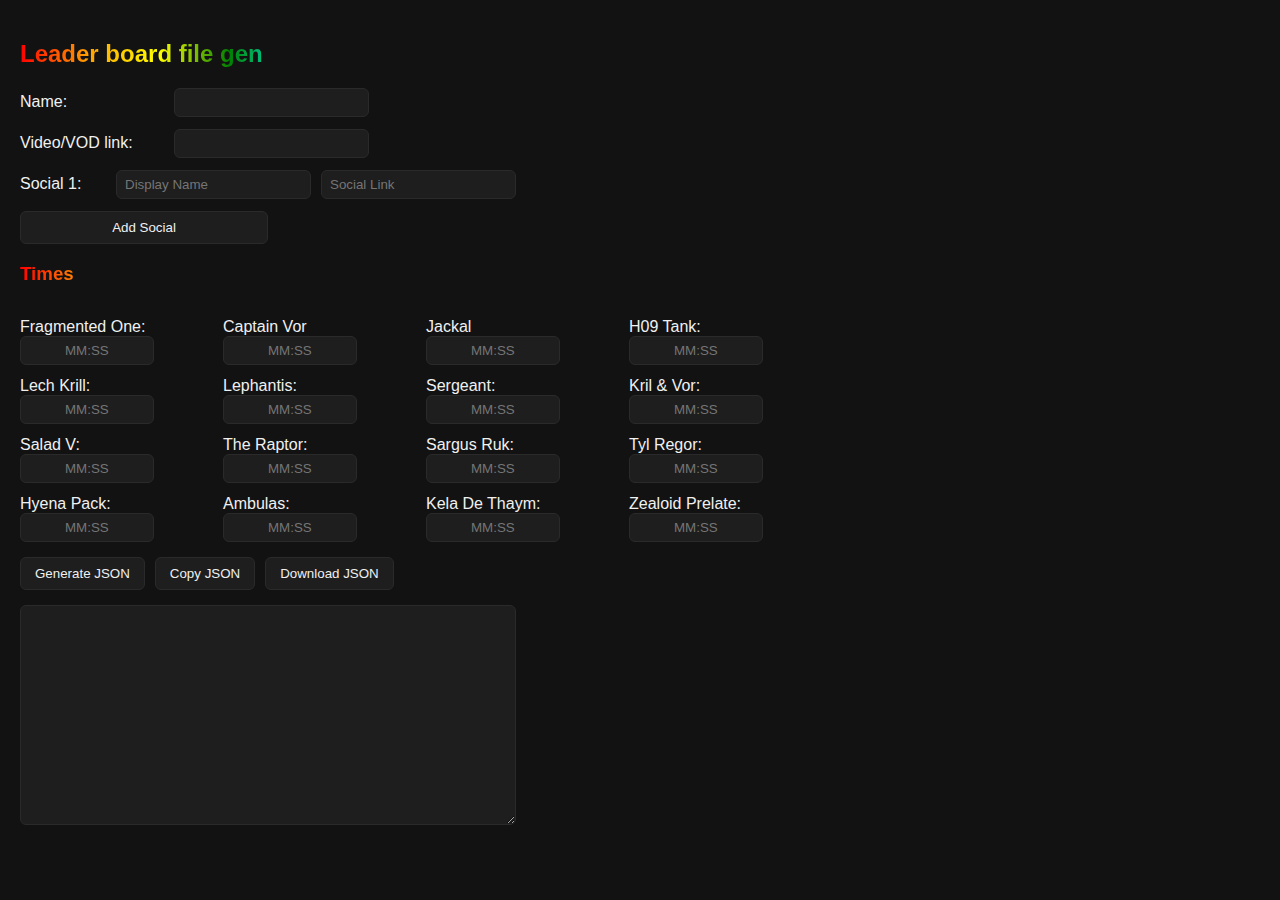
<file: gen.html>
<!DOCTYPE html>
<html lang="en">
<head>
  <meta charset="UTF-8">
  <title>Leader board file gen</title>
  <link rel="stylesheet" href="css/style.css">
  <style>
    body {
      font-family: 'Comic Sans MS', cursive, sans-serif;
      background: var(--bg);
      color: var(--text);
      padding: 20px;
    }

    h2, h3 {
      color: var(--text);
    }

    .field {
      margin-bottom: 12px;
    }

    label {
      display: inline-block;
      width: 150px;
      color: var(--text);
    }

    input {
      padding: 6px 8px;
      border: 1px solid var(--border);
      border-radius: 6px;
      background: var(--card);
      color: var(--text);
    }

    input:focus {
      outline: none;
      border-color: var(--accent);
    }


    .times-container {
      display: grid;
      grid-template-columns: repeat(4, auto);
      gap: 12px;
      margin-top: 15px;
      max-width: 800px;
      justify-content: center;
    }


    .animated-rainbow {
  background: linear-gradient(
    90deg,
    red,
    orange,
    yellow,
    green,
    cyan,
    blue,
    indigo,
    violet,
    red
  );
  background-size: 45% 25%;   
  -webkit-background-clip: text;
  background-clip: text;
  -webkit-text-fill-color: transparent;
  animation: rainbow 5s linear infinite;
}

@keyframes rainbow {
  0% {
    background-position: 0% 0%;
  }
  100% {
    background-position: 100% 0%;
  }
}


    .time-box input {
      width: 70%; 
    }

    .social-field input:first-child { 
      flex: 2;
    }

    .social-field input:last-child { 
      flex: 1;
    }

    .social-field {
      display: flex;
      gap:10px;
      align-items: center;
      max-width: 40%;
    }

    .button-row {
      display: flex;
      gap: 10px;
      flex-wrap: wrap;
      margin-top: 15px;
    }

    button {
      padding: 8px 14px;
      background: var(--card);
      max-width: 20%;
      color: var(--text);
      border: 1px solid var(--border);
      border-radius: 6px;
      cursor: pointer;
      transition: bg 0.2s;
    }

    button:hover {
      background: var(--accent);
      color: white;
    }

    input, textarea {
  font-family: 'Comic Sans MS', cursive, sans-serif;
}

    textarea {
      width: 40%;
      height: 220px;
      margin-top: 15px;
      padding: 10px;
      border: 1px solid var(--border);
      border-radius: 6px;
      background: var(--card);
      color: var(--text);
      font-family: monospace;
    }


    .time-input {
  text-align: center;
}


  </style>
</head>
<body>
    <h2 class="animated-rainbow">Leader board file gen</h2>

  <div class="field">
    <label for="name">Name:</label>
    <input type="text" id="name">
  </div>

  <div class="field">
    <label for="video">Video/VOD link:</label>
    <input type="text" id="video">
  </div>

  <div id="socials-container">
    <div class="field social-field">
      <label>Social 1:</label>
      <input type="text" placeholder="Display Name">
      <input type="text" placeholder="Social Link">
    </div>
  </div>

  <button type="button" onclick="addSocial()">Add Social</button>

  <h3 class="animated-rainbow">Times</h3>
  <div class="times-container" id="times-container">
    <div class="time-box"><label>   Fragmented One:     </label><input type="text" maxlength="5" class="time-input" placeholder="MM:SS"></div>
    <div class="time-box"><label>   Captain Vor     </label><input type="text" maxlength="5" class="time-input" placeholder="MM:SS"></div>
    <div class="time-box"><label>   Jackal     </label><input type="text" maxlength="5" class="time-input" placeholder="MM:SS"></div>
    <div class="time-box"><label>   H09 Tank:     </label><input type="text" maxlength="5" class="time-input" placeholder="MM:SS"></div>
    <div class="time-box"><label>   Lech Krill:     </label><input type="text" maxlength="5" class="time-input" placeholder="MM:SS"></div>
    <div class="time-box"><label>   Lephantis:     </label><input type="text" maxlength="5" class="time-input" placeholder="MM:SS"></div>
    <div class="time-box"><label>   Sergeant:     </label><input type="text" maxlength="5" class="time-input" placeholder="MM:SS"></div>
    <div class="time-box"><label>   Kril & Vor:     </label><input type="text" maxlength="5" class="time-input" placeholder="MM:SS"></div>
    <div class="time-box"><label>   Salad V:     </label><input type="text" maxlength="5" class="time-input" placeholder="MM:SS"></div>
    <div class="time-box"><label>   The Raptor:    </label><input type="text" maxlength="5" class="time-input" placeholder="MM:SS"></div>
    <div class="time-box"><label>   Sargus Ruk:    </label><input type="text" maxlength="5" class="time-input" placeholder="MM:SS"></div>
    <div class="time-box"><label>   Tyl Regor:    </label><input type="text" maxlength="5" class="time-input" placeholder="MM:SS"></div>
    <div class="time-box"><label>   Hyena Pack:    </label><input type="text" maxlength="5" class="time-input" placeholder="MM:SS"></div>
    <div class="time-box"><label>   Ambulas:    </label><input type="text" maxlength="5" class="time-input" placeholder="MM:SS"></div>
    <div class="time-box"><label>   Kela De Thaym:    </label><input type="text" maxlength="5" class="time-input" placeholder="MM:SS"></div>
    <div class="time-box"><label>   Zealoid Prelate:    </label><input type="text" maxlength="5" class="time-input" placeholder="MM:SS"></div>
 </div>

  <div class="button-row">
    <button type="button" onclick="generateJSON()">Generate JSON</button>
    <button type="button" onclick="copyJSON()">Copy JSON</button>
    <button type="button" onclick="downloadJSON()">Download JSON</button>
  </div>

  <textarea id="output" readonly></textarea>

  <div id="popup-overlay" class="popup-overlay">
    <div class="popup">
      <p id="popup-message"></p>
      <button onclick="closePopup()">Close</button>
    </div>
  </div>

  <script>
    let socialCount = 1;

    function addSocial() {
      socialCount++;
      const container = document.getElementById("socials-container");
      const div = document.createElement("div");
      div.classList.add("field", "social-field");
      div.innerHTML = `
        <label>Social ${socialCount}:</label>
        <input type="text" placeholder="Display Name">
        <input type="text" placeholder="Social Link">
      `;
      container.appendChild(div);
    }

    function parseTime(str) {
      if (!str) return 0;
      const parts = str.split(":").map(Number);
      if (parts.length === 2) return parts[0] * 60 + parts[1];
      return Number(str) || 0;
    }

    function formatTime(totalSeconds) {
      const mins = Math.floor(totalSeconds / 60);
      const secs = totalSeconds % 60;
      return mins + "-" + secs.toString().padStart(2, "0");
    }

    function generateJSON() {
      const name = document.getElementById("name").value.trim() || "N/A";
      const video = document.getElementById("video").value.trim() || "N/A";

      const socialFields = document.querySelectorAll("#socials-container .social-field");
      const socials = {};
      socialFields.forEach((field, i) => {
        const inputs = field.querySelectorAll("input");
        const display = inputs[0].value.trim() || "N/A";
        const link = inputs[1].value.trim() || "N/A";
        socials[`socials${i+1}`] = link;
        socials[`socials${i+1}_Display`] = display;
      });

      const timeInputs = document.querySelectorAll("#times-container input");
      let totalSeconds = 0;
      timeInputs.forEach(input => {
        totalSeconds += parseTime(input.value.trim());
      });

      const totalTime = formatTime(totalSeconds);

      const result = { name, time: totalTime, video, socials };
      document.getElementById("output").value = JSON.stringify(result, null, 2);
    }

    function copyJSON() {
      const output = document.getElementById("output");
      output.select();
      document.execCommand("copy");
      alert("JSON copied to clipboard!");
    }

    function downloadJSON() {
      const output = document.getElementById("output").value;
      if (!output) {
        alert("Generate JSON first!");
        return;
      }
      const obj = JSON.parse(output);
      const filename = `${obj.name || "output"}+${obj.time}.json`;
      const blob = new Blob([output], {type: "application/json"});
      const url = URL.createObjectURL(blob);
      const a = document.createElement("a");
      a.href = url;
      a.download = filename;
      a.click();
      URL.revokeObjectURL(url);
    }

    document.querySelectorAll('.time-input').forEach(input => {
  input.addEventListener('input', () => {
    let val = input.value.replace(/[^0-9]/g, '');
    if (val.length > 2) {
      val = val.slice(0,2) + ':' + val.slice(2,4); 
    }

    input.value = val;
  });
});
    
    
  </script>


</body>
</html>
</file>
<file: css/style.css>
:root.dark-mode {
  --bg: #070421;
  --card: #070421;
  --accent: #FA789F;
  --text: #FFFDD4;
  --hover-text: #0e0842;
  --muted: #0e0e0e;
  --border: #FA789F;
  --tier-1-bg: #0e0842;
  --tier-1-border: #FA789F;
  --inven-primary: #0e0842;
  --themebuttonbg: #070421;
  --themebuttonhover: #FA789F;
  --themebtnborder: #FA789F;
  --themebtnhoverborder: #fff;
  --refundhover: #9E4B64;
  --refund: #FA789F;

}

:root {
  --bg: #121212;
  --card: #1e1e1e;
  --accent: #401D87;
  --text: #f0f0f0;
  --hover-text: #2a2a2a;
  --muted: #888;
  --border: #2a2a2a;
  --tier-1-bg: #1E1E1E;
  --tier-1-border: #401D87;
  --inven-primary: #ffffff;
  --themebuttonbg: #1E1E1E;
  --themebuttonhover: #401D87;
  --themebtnborder: #2A2A2A;
  --themebtnhoverborder: #fff;
  --refund: #7844e0;
  --refundhover: #4d2a92;
}

:root.light-mode {
  --bg: #ffffff;
  --card: #f3f3f3;
  --accent: #401D87;
  --text: #111111;
  --hover-text: #ffffff;
  --muted: #666;
  --border: #cccccc;
  --tier-1-bg: #F5F5F5;
  --tier-1-border: #8A2BE2;
  --inven-primary: #ffffff;
  --themebuttonbg: #401D87;
  --themebuttonhover: #ffffff;
  --themebtnborder: #000;
  --themebtnhoverborder: #fff;
  --refund: #7844e0;
  --refundhover: #4d2a92;
}




* {
  box-sizing: border-box;
}

body {
  font-family: "Segoe UI", Arial, sans-serif;
  margin: 0;
  background: var(--bg);
  color: var(--text);
  display: flex;
  flex-direction: column;
  height: 100vh;
}

header {
  background: var(--card);
  padding: 10px 20px;
  border-bottom: 2px solid var(--border);
  display: flex;
  justify-content: space-between;
  align-items: center;
}

header h1 {
  margin: 0;
  font-size: 1.5rem;
}

header button {
  margin-right: 10px;
  background: var(--card);
  color: var(--text);
  border: 1px solid var(--border);
  padding: 8px 14px;
  border-radius: 6px;
  cursor: pointer;
  transition: background 0.2s;
}

#themeToggle {
  background-color: var(--themebuttonbg);
  color: #fff;
  border: 1px solid var(--themebtnborder);
}

#themeToggle:hover {
  background-color: var(--themebuttonhover);
  color: #fff;
}


.resetbtn {
  background-color: red;
  border-color: black;
}



header button:hover {
  background: var(--accent);
  color: var(--hover-text);
}

.container {
  display: flex;
  flex: 1;
  min-height: 0;
}

.left {
  flex: 2;
  display: flex;
  flex-direction: column;
  min-height: 0;
}

.right {
  flex: 1;
  display: flex;
  flex-direction: column;
  border-left: 2px solid var(--border);
  background: var(--card);
  padding: 10px;
}

.button-grid {
  flex: 8;
  display: grid;
  grid-template-columns: repeat(auto-fit, minmax(140px, auto));
  gap: 15px;
  padding: 15px;
  overflow-y: auto;
}

.button-grid button {
  background: var(--card);
  color: var(--text);
  border: 1px solid var(--border);
  padding: 20px;
  border-radius: 10px;
  cursor: pointer;
  font-size: 1.5rem;
  text-align: center;
  transition: background 0.2s, opacity 0.2s, transform 0.1s;
  white-space: normal;
  word-wrap: break-word;
}

.button-grid button:hover:not(:disabled) {
  background: var(--accent);
  transform: scale(1.05);
}

#buttonGrid button:disabled,
.button-grid button:disabled {
  opacity: 0.4;
  cursor: not-allowed;
}

.randomizer-controls {
  flex: 1;
  padding: 15px;
  background: var(--card);
  display: flex;
  flex-direction: column;
  justify-content: center;
  gap: 10px;
  border-top: 2px solid var(--border);
}

.roll-buttons {
  display: flex;
  gap: 15px;
}

.roll-buttons button {
  flex: 1;
  background: var(--accent);
  border: none;
  color: white;
  padding: 20px;
  font-size: 1.2rem;
  line-height: 1.4;
  border-radius: 8px;
  cursor: pointer;
  transition: background 0.2s;
  position: relative;
  display: flex;
  flex-direction: column;
  justify-content: center;
  align-items: center;
}

.roll-buttons button:hover:not(:disabled) {
  background: #6541A5;
}

.roll-buttons button:disabled {
  background: var(--border);
  color: var(--muted);
  cursor: not-allowed;
}

.roll-buttons button .rolls {
  position: absolute;
  top: 4px;
  right: 8px;
  font-size: 0.8rem;
  font-weight: normal;
  color: white;
}

.roll-buttons .small-btn {
  flex: 0 0 auto;
  width: 60px;
  padding: 5px 0;
  font-size: 30px;
  font-weight: bolder;
}

.roll-buttons .small-btn:hover {
  background: var(--accent);
  color: white;
}

.inventory {
  display: flex;
  flex-direction: column;
  height: 100%;
}

.tabs,
.subtabs {
  display: flex;
  gap: 10px;
  padding: 8px;
  background: var(--card);
}

.tabs button,
.subtabs button {
  flex: 1;
  padding: 10px;
  border: 2px solid var(--border);
  border-radius: 6px;
  background: var(--card);
  color: var(--text);
  cursor: pointer;
  transition: background 0.1s;
}

.tabs button:hover,
.subtabs button:hover {
  background: var(--accent);
  color: var(--inven-primary);
}

.tabs button.active,
.subtabs button.active {
  background: var(--accent);
  color: var(--inven-primary);
}

#inventoryList {
  flex: 1;
  overflow-y: auto;
  padding: 15px;
  font-size: 0.9rem;
}

#inventoryList div {
  background: var(--card);
  margin-bottom: 4px;  
  padding: 0px;       
  border-radius: 6px;
}

.inventory-item {
  display: flex;
  justify-content: space-between;
  align-items: center;
  padding: 0px 0px;   
  border-bottom: 1px solid var(--border);
}

.inventory-content {
  display: flex;
  justify-content: space-between;
  align-items: center;
  width: 100%;
}

.inventory-btns {
  display: flex;
  gap: 5px;
}

.refund-btn {
  background-color: var(--refund);
  color: white;
  border: none;
  padding: 3px 6px;
  cursor: pointer;
  border-radius: 3px;
  font-size: 0.8rem;
  transition: background 0.2s;
}

.refund-btn:hover {
  background-color: var(--refundhover);
}

.remove-btn {
  background-color: #ff4d4f;
  color: white;
  border: none;
  padding: 3px 6px;
  cursor: pointer;
  border-radius: 3px;
  font-size: 0.8rem;
  transition: background 0.2s;
  margin-left: 6px;
}

.remove-btn:hover {
  background-color: #d9363e;
}

.empty-message {
  display: flex;
  align-items: center;
  justify-content: center;
  text-align: center;
  height: 50px;
  font-style: italic;
  color: var(--accent);
}

.popup-overlay {
  position: fixed;
  top: 0;
  left: 0;
  width: 100%;
  height: 100%;
  background: rgba(0, 0, 0, 0.7);
  display: flex;
  align-items: center;
  justify-content: center;
  z-index: 2000;
  opacity: 0;
  transition: opacity 0.3s ease;
  pointer-events: none;
}

.popup-overlay.show {
  opacity: 1;
  pointer-events: auto;
}

.popup {
  background: var(--card);
  padding: 20px;
  border-radius: 50px;
  border-color:#401D87;
  border-width: 5px;
  max-width: 800px;
  text-align: center;
  border: 1px solid var(--border);
  box-shadow: 0 8px 30px rgba(0,0,0,0.5);
  transform: scale(0.8);
  opacity: 0;
  transition: transform 0.3s ease, opacity 0.3s ease;
}

.popup.show {
  transform: scale(1);
  opacity: 1;
}

.multi-roll-popup {
  background-color: var(--card);
  color: var(--text);
  border: 3px solid var(--accent);
  border-radius: 15px;
  padding: 25px;
  max-width: 400px;
  text-align: left;
  font-family: "Arial", sans-serif;
  box-shadow: 0 0 20px rgba(0, 0, 0, 0.3);
}

.multi-roll-popup .popup-content {
  cursor: pointer;
}

.multi-roll-popup ul {
  list-style: disc inside;
  padding-left: 10px;
}

.multi-roll-popup li {
  margin-bottom: 5px;
}

.multi-roll-popup p {
  margin: 5px 0;
  font-style: italic;
  text-align: center;
}

.multi-roll-popup .popup-title {
  font-size: 1.3rem;
  margin-bottom: 10px;
  text-align: center;
}

.multi-roll-popup .roll-list li {
  padding: 6px 0;
}

.general-pool

.multi-roll-popup .roll-separator {
  border: 0;
  border-top: 2px solid var(--accent);
  margin: 10px 0;
}

.multi-roll-popup .click-to-close {
  text-align: center;
  margin-top: 10px;
  font-style: italic;
  color: #3a3a3a;
  font-weight: bold;
}

.video-wrapper {
  position: relative;
  width: 100%;
  max-width: 90vw;
  padding-bottom: 56.25%;
  height: 0;
  margin: 20px auto;
}

.video-wrapper iframe {
  position: absolute;
  top: 0;
  left: 0;
  width: 100%;
  height: 100%;
  border: 0;
}

.popup.intro-popup {
  max-width: 95vw;
  width: auto;
  height: auto;
  padding: 20px;
  background: var(--card);
  color: var(--text);
  border-radius: 12px;
  box-sizing: border-box;
  overflow-x: auto;
  text-align: center;
}

.popup-overlay {
  display: flex;
  justify-content: center;
  align-items: center;
  padding: 10px;
}

.popup.intro-popup p,
.popup.intro-popup ul {
  word-wrap: break-word;
}

.roll-header-btn {
  background: var(--accent);
  color: white;
  border: none;
  padding: 10px 14px;
  margin-right: 8px;
  border-radius: 6px;
  font-size: 1rem;
  cursor: pointer;
  transition: background 0.2s;
}

.roll-header-btn:hover {
  background: #6541A5;
}



.button-grid button {
  position: relative;
  overflow: hidden;       
  border-radius: 12px;    
  padding: 0;             
}


.button-grid button img.button-image {
  position: absolute;
  top: 0;
  left: 0;
  width: 100%;
  height: 100%;
  object-fit: cover;      
  z-index: 0;            
}

.button-grid button .button-name,
.button-grid button .button-label {
  position: relative;
  z-index: 1;
  pointer-events: none;   
  text-align: center;
  color: white;           
}

@keyframes slideFadeIn {
  0% {
    opacity: 0;
    transform: translateY(-20px);
  }
  100% {
    opacity: 1;
    transform: translateY(0);
  }
}

.inventory-item.animate {
  animation: slideFadeIn 0.1s ease forwards;
}

#inventoryList::-webkit-scrollbar {
  width: 8px;
}

#inventoryList::-webkit-scrollbar-thumb {
  background: var(--accent);
  border-radius: 4px;
}

#inventoryList::-webkit-scrollbar-track {
  background: var(--card);
}

@keyframes fadeIn {
  from { opacity: 0; transform: translate(-50%, -60%); }
  to { opacity: 0.95; transform: translate(-50%, -50%); }
}

@keyframes fadeOut {
  from { opacity: 0.95; transform: translate(-50%, -50%); }
  to { opacity: 0; transform: translate(-50%, -40%); }
}
</file>
